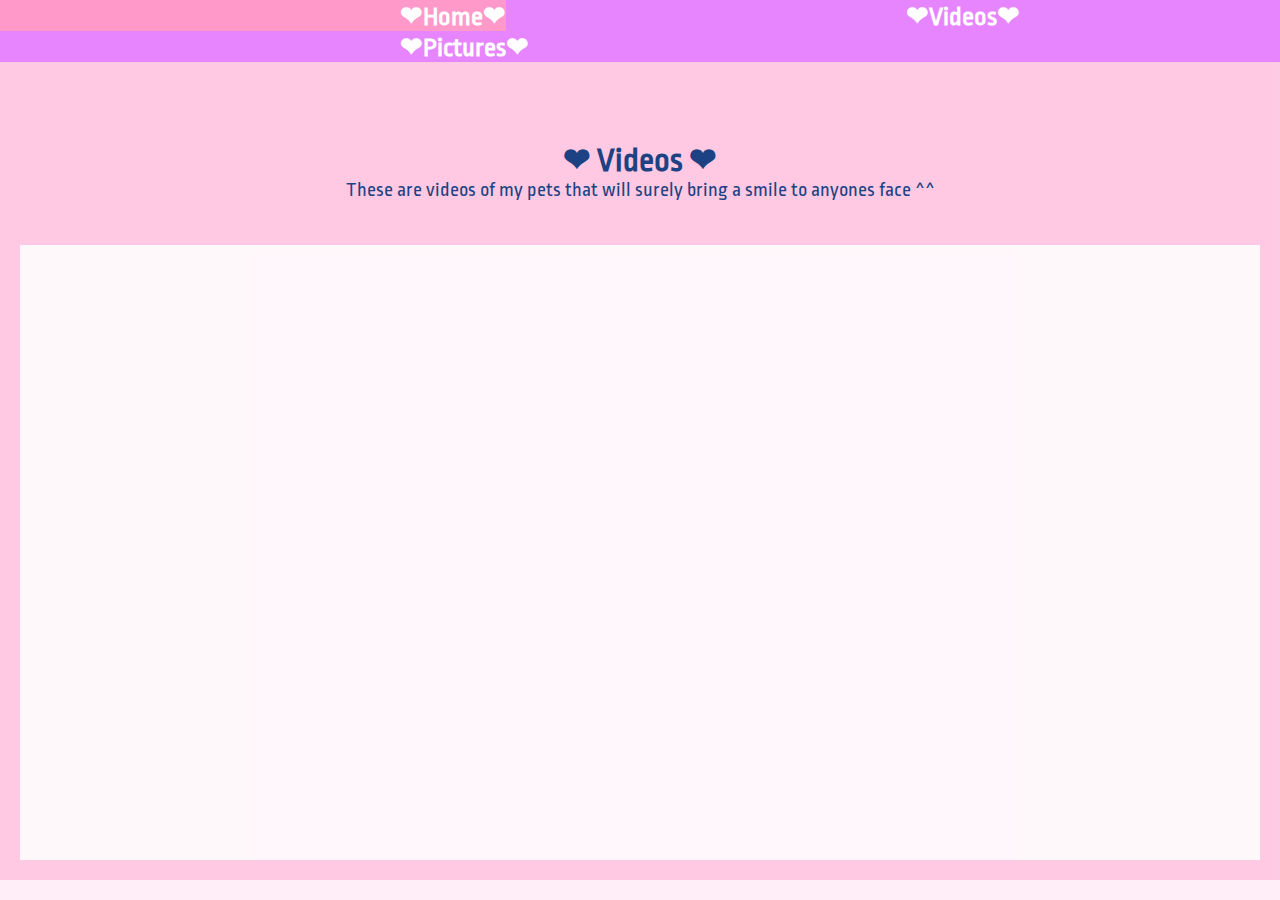
<file: project1.html>
<!DOCTYPE html>
<html>
<head>
  <title>Home</title>
  <meta charset="UTF-8">
<meta name="viewport" content="width=device-width, initial-scale=1">
<link rel="stylesheet" type="text/css" href="css/style.css">

</head>


<body>

<h1><div class="navbar">
  <a href="index.html" class="buttons">❤Home❤</a>
  <a href="project1.html" class="buttons">❤Videos❤</a>
  <a href="project2.html" class="buttons">❤Pictures❤</a>
</div></h1>



<div class="row">
  <div class="side">
    <div class="gallery">
    </br>

  <h2><center> </br> ❤ Videos ❤ </h2>
  <center> These are videos of my pets that will surely bring a smile to anyones face ^^ </center>

  </br>
  </br>
  </div>

  <div class="main">
  </br>
  <center><video><source src="https://cdn.discordapp.com/attachments/494245727510200321/638537910852911134/video0.mp4" type="video/mp4" width="320" height="240"></video></center>
   </br>
  <center><video><source src="https://cdn.discordapp.com/attachments/494245727510200321/638537959846445086/video0.mp4" type="video/mp4" width="320" height="240"></video></center>
   </br>
  <center><video><source src="https://cdn.discordapp.com/attachments/494245727510200321/638538062883979283/video0.mp4" type="video/mp4" width="320" height="240"></video></center>
    </br>
    </br>
      </div>

</body>
</html>
</file>
<file: css/style.css>
@import url('https://fonts.googleapis.com/css?family=Ropa+Sans&display=swap');

  *{
  margin:0;
  padding:0;
}

body {
  background-color: #ffedf8;
  background-image: url('https://raw.githubusercontent.com/notdeana/notdeana2.github.io/master/Background.gif');
  background-size: cover;
  background-repeat: no-repeat;



  height: 100vh;
  padding:0;
  margin:0;
  font-size:15pt;
  font-family: 'Ropa Sans', sans-serif;
  color: #043077

}

#animation {
  width:100vw;
  height:100vh;
  border: none;
  position: fixed;
  z-index: -999;
}

.links{
  float: left;
  font-size: 25pt;
  list-style-type: none;
  margin-right: 0 auto;
  text-align: center;
  position: absolute;
  left:330px;
  top:290px;
}

.links a {
    color: 043077;
    background: #ff006e;
    padding: 0px;
}

h1 {
   font-size:20pt;
 }
 h2 {
   font-size:25pt;
 }
 h3 {
   font-size:30pt;
}

/* Style the top navigation bar */
.navbar {
  overflow: hidden; /* Hide overflow */
  background-color: #e785ff; /* Dark background color */
}

/* Style the navigation bar links */
.navbar a {
  float: left; /* Make sure that the links stay side-by-side */
  display: block; /* Change the display to block, for responsive reasons (see below) */
  color: white; /* White text color */
  text-align: center; /* Center the text */
  padding: 0px 0px 0px 400px; /* Add some padding */
  text-decoration: none; /* Remove underline */
}

/* Right-aligned link */
.navbar a.right {
  float: right; /* Float a link to the right */
}

/* Change color on hover/mouse-over */
.navbar a:hover {
  background-color: #ff99ca; /* Grey background color */
  color: white; /* Black text color */
}


/* Ensure proper sizing */
* {
  box-sizing: border-box;
}

/* Column container */
.row {
  display: flex;
  flex-wrap: wrap;
}

/* Create two unequal columns that sits next to each other */
/* Sidebar/left column */
.side {
  flex: 30%; /* Set the width of the sidebar */
  background-color: #ffc6e1; /* Grey background color */
  padding: 20px; /* Some padding */
  opacity: 0.9;
}

/* Main column */
.main {
  flex: 70%; /* Set the width of the main content */
  background-color: white; /* White background color */
  padding: 20px; /* Some padding */
  opacity: 0.9;

}
</file>
